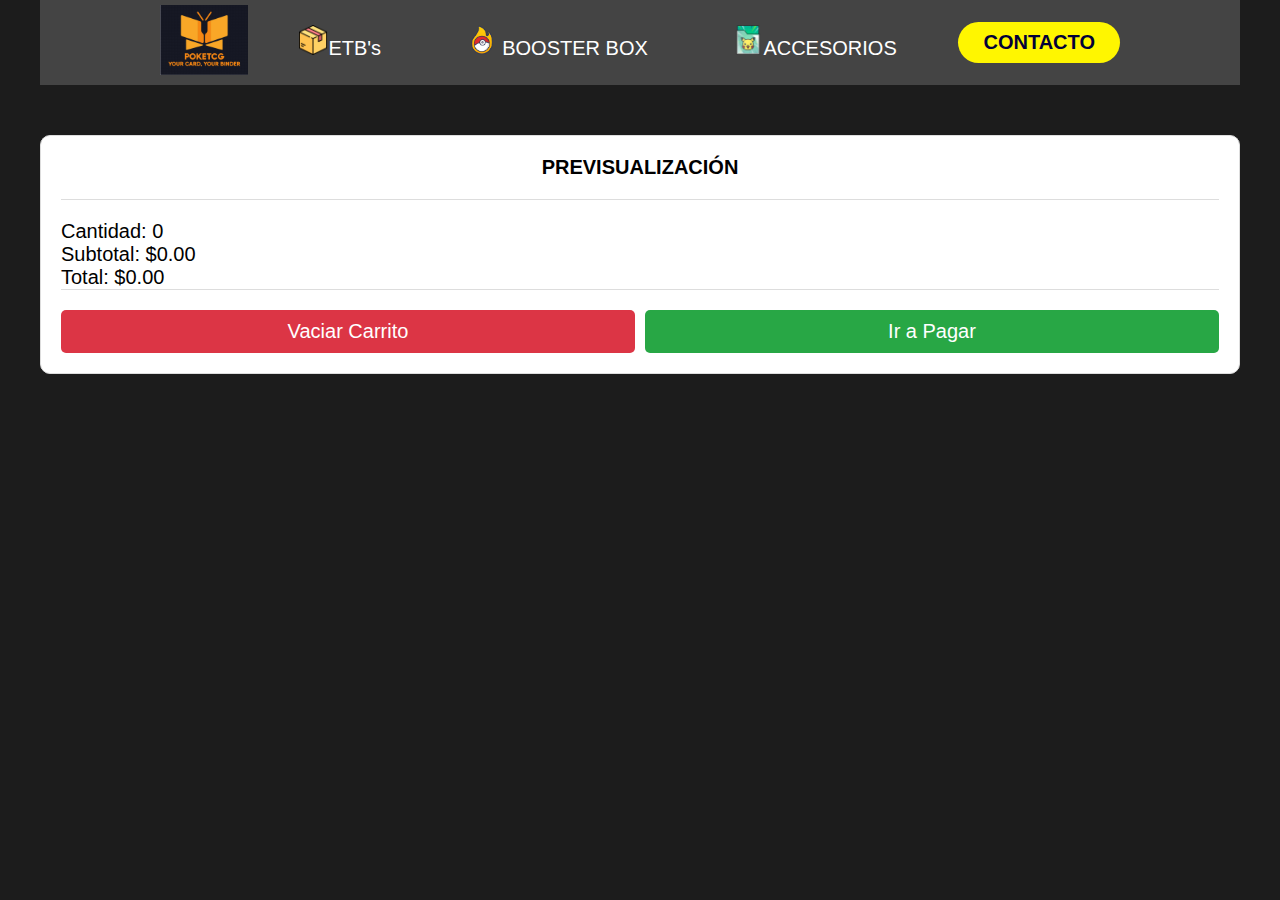
<file: carrito.html>
<!DOCTYPE html>
<html lang="es">
<head>
    <meta charset="UTF-8">
    <meta name="viewport" content="width=device-width, initial-scale=1.0">
    <title>Inicio</title>
    <link rel="stylesheet" href="carrito.css">
</head>
<body>

    <header class="header">
        <div class="logo">
            <a href="index.html"><img src="fotos/logo.png" alt="Logo de la marca"></a>
        </div>

        <nav class="nav">
            <ul>
                <li><a href="ETBs.html"><img class="box" src="fotos/box.png" alt="Etb">ETB's</a></li>
                <li><a href="BoosterBoxes.html"><img class="booster" src="fotos/booster.png" alt="Booster box"> BOOSTER BOX</a></li>
                <li><a href="accesorios.html"><img class="acc-png" src="fotos/accesorios.png" alt="accesorios">ACCESORIOS</a></li>
            </ul>
        </nav>

        <a href="carrito.html"><svg xmlns="http://www.w3.org/2000/svg" fill="none" viewBox="0 0 24 24" stroke-width="1.5" stroke="currentColor" class="carrito-icono">
            <path stroke-linecap="round" stroke-linejoin="round" d="M2.25 3h1.386c.51 0 .955.343 1.087.835l.383 1.437M7.5 14.25a3 3 0 0 0-3 3h15.75m-12.75-3h11.218c1.121-2.3 2.1-4.684 2.924-7.138a60.114 60.114 0 0 0-16.536-1.84M7.5 14.25 5.106 5.272M6 20.25a.75.75 0 1 1-1.5 0 .75.75 0 0 1 1.5 0Zm12.75 0a.75.75 0 1 1-1.5 0 .75.75 0 0 1 1.5 0Z" />
            </svg>
        </a>
          
        <a href="contacto.html" class="button">CONTACTO</a>
    </header>

    <main class="cart">
        <h2>PREVISUALIZACIÓN</h2>
    
        <!-- Lista de productos en el carrito -->
        <ul class="cart-items">
          <!-- Ejemplo de un producto dentro del carrito -->
          <!-- Estos se añadirán dinámicamente desde el JavaScript -->
          <!--
          <li class="cart-item">
            <div class="item-details">
              <span class="item-name">Producto 1</span>
              <span class="item-quantity">x1</span>
            </div>
            <div class="item-actions">
              <span class="item-price">$10</span>
              <button class="remove-item">&times;</button>
            </div>
          </li>
          -->
        </ul>
    
        <!-- Totales -->
        <div class="cart-items">
          <p>Cantidad: <span id="total-quantity">0</span></p>
          <p>Subtotal: $<span id="subtotal">0.00</span></p>
          <p>Total: $<span id="total-price">0.00</span></p>
        </div>
    
        <!-- Botones de acción -->
        <div class="cart-actions">
          <button id="clear-cart" class="clear-cart">Vaciar Carrito</button>
          <button id="checkout" class="checkout">Ir a Pagar</button>
        </div>
    </main>

    <script src="carrito.js"></script>
    </body>
    </html>
</file>
<file: carrito.css>
*{
    box-sizing: border-box;
    margin: 0;
    padding: 0;
    font-family: Arial, Helvetica, sans-serif;
    font-size: 20px;
}

article a {
    text-decoration: none;
    color: white;
}

article a:hover {
    color: #FFF600;
}

body{
    max-width: 1200px;
    margin: 0 auto;
    background: #1c1c1c
}

main a {
    text-decoration: none;
    color: white;
}

main a:hover {
    color: #FFF600;
}

body h1{
    text-align: center;
    color: white;
    font-family: Impact, Haettenschweiler, 'Arial Narrow Bold', sans-serif;
    font-size: 50px;
    margin-top: 20px;
    margin-bottom: 20px;
}

/*maquetacion y diseño del header*/
.header {
    background-color: #444444;
    display: flex;
    justify-content: space-between;
    align-items: center;
    min-height: 85px;
    width: 100%;
    padding: 5px 10%;
}

.header .logo {
    cursor: pointer;
}

.header .logo img {
    width: auto;
    height: 70px;
    transition: all 0.3s;
}

.box {
    position: relative;
    align-items: center;
    width: 30px;
    height: 30px;
}

.booster {
    position: relative;
    align-items: center;
    width: 30px;
    height: 30px;
}

.acc-png {
    position: relative;
    align-items: center;
    width: 30px;
    height: 30px;
}

.header .logo img:hover{
    transform: scale(1.2);

}

.header .nav-links{
    list-style: none;
}

.header .nav li{
    display: inline-block;
    padding: 0 20px;
}

.header .nav li:hover {
    transform: scale(1.1);
}

.header .nav a {
    padding: 20px;
    font-family: Impact, Haettenschweiler, 'Arial Narrow Bold', sans-serif;
    font-size: 20px;
    text-decoration: none;
    color: white;
}

.header .nav li a:hover{
    color: #FFF600;
}

.header .button {
  text-decoration: none;
  font-weight: 700;
  color: #020038;
  padding: 9px 25px;
  background: #FFF600;
  border: none;
  border-radius: 50px;
  cursor: pointer;
  transition: all 0.3s ease 0s;
}

.header .button:hover{
  background-color: #4040fb;
  color: #FFF600;
  transform: scale(1.1);
}

/* General */
  
  .cart {
    width: 1200px;
    margin: 50px auto;
    border: 1px solid #ddd;
    padding: 20px;
    border-radius: 10px;
    background-color: #fff;
  }
  
  .cart h2 {
    text-align: center;
    margin-bottom: 20px;
  }
  
  .cart-items {
    list-style: none;
    padding: 0;
    margin: 0;
    border-bottom: 1px solid #ddd;
    margin-bottom: 20px;
  }
  
  .cart-item {
    display: flex;
    justify-content: space-between;
    align-items: center;
    padding: 10px 0;
    border-bottom: 1px solid #eee;
  }
  
  .cart-item:last-child {
    border-bottom: none;
  }
  
  .item-details {
    display: flex;
    flex-direction: column;
  }
  
  .item-name {
    font-weight: bold;
    margin-bottom: 5px;
  }
  
  .item-quantity {
    color: #555;
    font-size: 0.9em;
  }
  
  .item-actions {
    display: flex;
    align-items: center;
    gap: 10px;
  }
  
  .item-price {
    font-weight: bold;
  }
  
  .remove-item {
    background-color: #dc3545;
    color: white;
    border: none;
    padding: 5px 10px;
    border-radius: 5px;
    cursor: pointer;
  }
  
  .remove-item:hover {
    background-color: #c82333;
  }
  
  .totals {
    margin: 20px 0;
  }
  
  .totals p {
    display: flex;
    justify-content: space-between;
    font-size: 1.1em;
    margin: 5px 0;
  }
  
  .cart-actions {
    display: flex;
    justify-content: space-between;
    gap: 10px;
  }
  
  .clear-cart, .checkout {
    flex: 1;
    padding: 10px;
    border: none;
    border-radius: 5px;
    cursor: pointer;
  }
  
  .clear-cart {
    background-color: #dc3545;
    color: white;
  }
  
  .clear-cart:hover {
    background-color: #c82333;
  }
  
  .checkout {
    background-color: #28a745;
    color: white;
  }
  
  .checkout:hover {
    background-color: #218838;
  }
</file>
